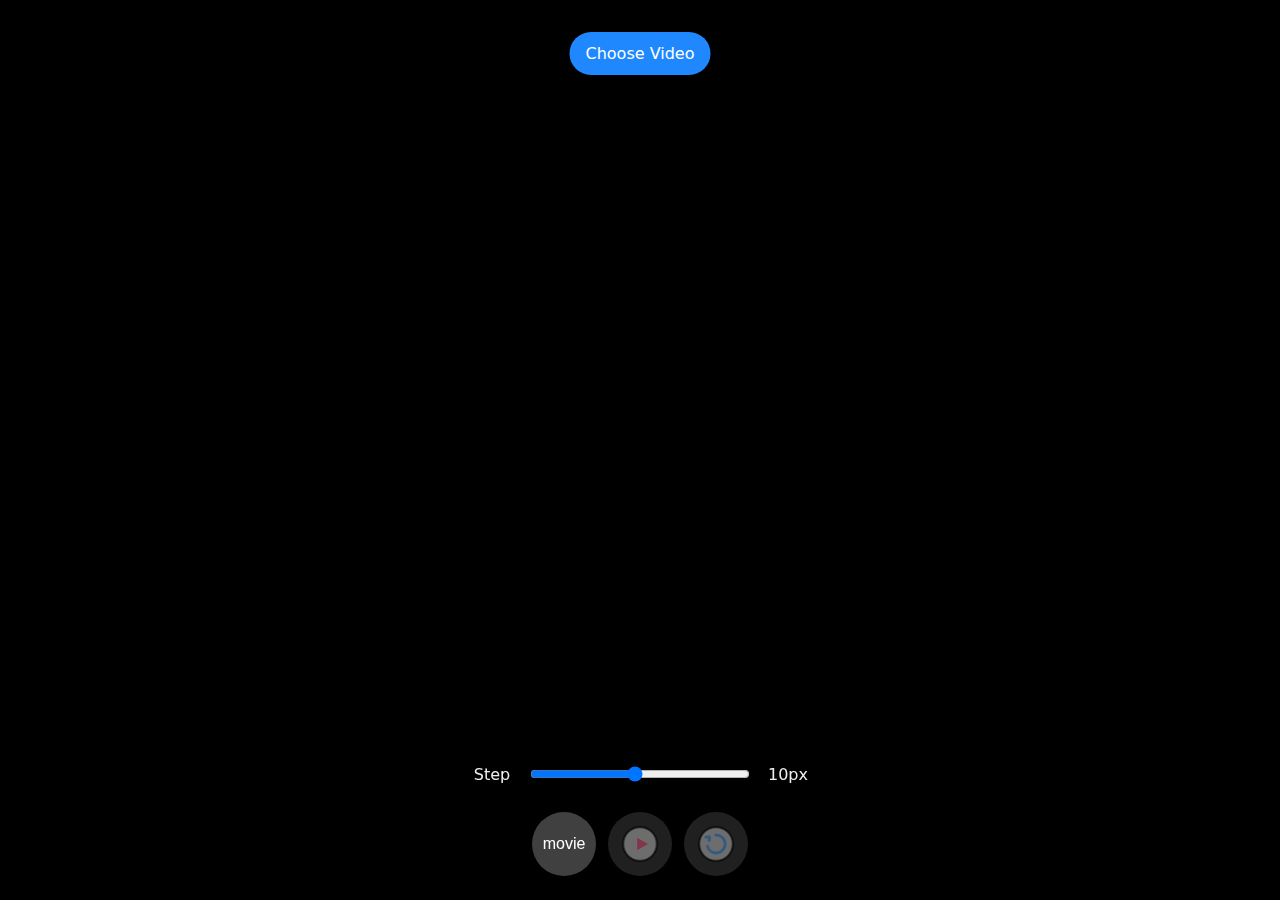
<file: ios.html>
<!DOCTYPE html>
<html lang="en">
<head>
  <meta charset="utf-8" />
  <title>iOS Video Loader</title>
  <meta name="viewport" content="width=device-width, initial-scale=1" />
  <link rel="stylesheet" href="assets/css/ios.css" />
  <link rel="stylesheet" href="https://fonts.googleapis.com/css2?family=Material+Symbols+Rounded:opsz,wght,FILL,GRAD@24,400,1,0" />
</head>
<body>
  <header class="app-header">
    <div class="picker-container">
      <label class="picker" for="fileInput">Choose Video</label>
      <input id="fileInput" type="file" accept="video/*" />
    </div>
  </header>

  <main class="app-main">
    <section id="video-wrapper">
      <video id="video" playsinline preload="metadata"></video>
      <div id="grid-overlay" class="overlay-disabled">
        <div class="grid-zone" data-action="height-minus"></div>
        <div class="grid-zone" data-action="move-up"></div>
        <div class="grid-zone" data-action="height-plus"></div>
        <div class="grid-zone" data-action="move-left"></div>
        <div class="grid-zone" data-action="toggle-overlay"></div>
        <div class="grid-zone" data-action="move-right"></div>
        <div class="grid-zone" data-action="width-minus"></div>
        <div class="grid-zone" data-action="move-down"></div>
        <div class="grid-zone" data-action="width-plus"></div>
      </div>
    </section>

    <section id="precision-control" class="hidden">
      <span>Step</span>
      <input id="precisionRange" type="range" min="1" max="20" value="10" />
      <span id="precisionValue">10px</span>
    </section>

    <aside id="timeline-panel" class="timeline-panel concealed" aria-hidden="true">
      <header class="timeline-header">
        <h2>Timeline</h2>
        <button id="closeTimelineBtn" class="icon-button" aria-label="Close timeline">
          close
        </button>
      </header>

      <section class="timeline-controls">
        <button id="randomToggleBtn" class="toggle-button" type="button" aria-pressed="false">
          Random
        </button>
        <button id="fadeToggleBtn" class="toggle-button" type="button" aria-pressed="false">
          Fade In
        </button>
        <label class="fade-slider" for="fadeSlider">
          Fade Duration
          <input id="fadeSlider" type="range" min="0" max="4000" step="100" value="800" />
          <span id="fadeSliderValue">0.8s</span>
        </label>
      </section>

      <section id="timeline-grid" class="timeline-grid" aria-live="polite">
        <p class="timeline-empty">No videos yet. Add some to build your timeline.</p>
      </section>
    </aside>
  </main>

  <footer class="app-footer">
    <div class="controls">
      <button
        id="timelineBtn"
        class="icon-button"
        type="button"
        aria-label="Open timeline"
        aria-expanded="false"
        aria-controls="timeline-panel"
      >
        movie
      </button>
      <button id="playBtn" class="icon-button" disabled aria-label="Play video">
        <img src="assets/icons/play.svg" alt="" aria-hidden="true" />
      </button>
      <button id="resetBtn" class="icon-button" disabled aria-label="Reset video">
        <img src="assets/icons/reset.svg" alt="" aria-hidden="true" />
      </button>
    </div>
  </footer>

  <script type="module" src="assets/js/videoLoader.js"></script>
</body>
</html>
</file>
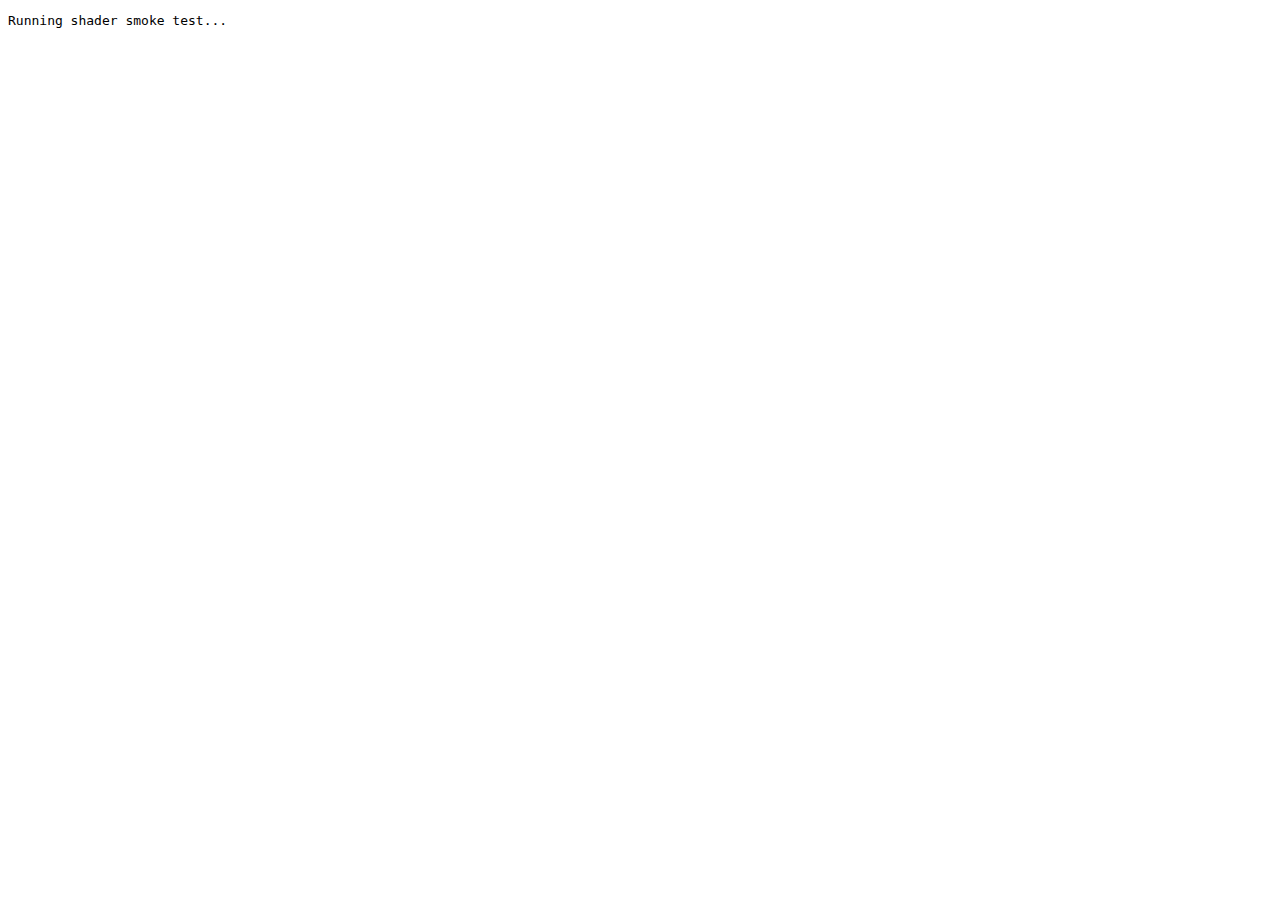
<file: shader-smoke-test.html>
<!doctype html>
<html lang="en">
  <head>
    <meta charset="UTF-8" />
    <meta name="viewport" content="width=device-width, initial-scale=1.0" />
    <title>Shader Smoke Test</title>
  </head>
  <body data-status="running">
    <pre id="result">Running shader smoke test...</pre>
    <script type="module" src="/src/shaderSmokeTest.ts"></script>
  </body>
</html>
</file>
<file: assets/css/ios.css>
:root {
  --offset-x: 0px;
  --offset-y: 0px;
  --width-adjust: 0px;
  --height-adjust: 0px;
}

html,
body {
  height: 100%;
  touch-action: manipulation;
}

body {
  font-family: system-ui, sans-serif;
  margin: 0;
  background: #111;
  color: #eee;
  overflow: hidden;
}

#video-wrapper {
  position: fixed;
  inset: 0;
  background: #000;
  overflow: hidden;
}

#video-wrapper > video,
.main-video {
  width: calc(100vw + var(--width-adjust));
  height: calc(100vh + var(--height-adjust));
  display: block;
  object-fit: fill;
  transform: translate(var(--offset-x), var(--offset-y));
  transform-origin: center;
  background: #000;
}

#grid-overlay {
  position: fixed;
  inset: 0;
  display: grid;
  grid-template-columns: repeat(3, 1fr);
  grid-template-rows: repeat(3, 1fr);
  z-index: 5;
  pointer-events: none;
}

.grid-zone {
  background: transparent;
  border: none;
  user-select: none;
  -webkit-user-select: none;
  touch-action: manipulation;
  pointer-events: auto;
}

#grid-overlay.overlay-disabled .grid-zone {
  pointer-events: none;
}

#grid-overlay.overlay-disabled .grid-zone[data-action='toggle-overlay'] {
  pointer-events: auto;
}

label.picker {
  position: fixed;
  top: 2rem;
  left: 50%;
  transform: translateX(-50%);
  z-index: 10;
}

#precision-control {
  position: fixed;
  bottom: 6.5rem;
  left: 50%;
  transform: translateX(-50%);
  display: flex;
  align-items: center;
  gap: 0.75rem;
  background: rgba(0, 0, 0, 0.6);
  padding: 0.75rem 1rem;
  border-radius: 999px;
  z-index: 10;
  backdrop-filter: blur(6px);
}

#precision-control span {
  min-width: 48px;
  text-align: center;
  font-variant-numeric: tabular-nums;
}

#precision-control input[type='range'] {
  width: 220px;
}

.controls {
  position: fixed;
  bottom: 1.5rem;
  left: 50%;
  transform: translateX(-50%);
  display: flex;
  gap: 0.75rem;
  z-index: 10;
}

button {
  background: transparent;
  color: #fff;
  border: 2px solid rgba(0, 0, 0, 0.5);
  padding: 0.75rem 1rem;
  border-radius: 999px;
  font-size: 1rem;
  min-width: 64px;
  text-align: center;
}

.icon-button {
  width: 64px;
  height: 64px;
  padding: 0;
  border-radius: 50%;
  display: flex;
  align-items: center;
  justify-content: center;
  background: rgba(128, 128, 128, 0.5);
  border: 2px solid transparent;
  transition: background 0.2s ease, border-color 0.2s ease, box-shadow 0.2s ease;
}

.icon-button img {
  width: 36px;
  height: 36px;
  display: block;
}

.icon-button.is-active {
  background: rgba(31, 136, 255, 0.85);
  border-color: rgba(31, 136, 255, 0.9);
  box-shadow: 0 0 12px rgba(31, 136, 255, 0.45);
}

#timeline-panel {
  position: fixed;
  inset: 0;
  z-index: 12;
  display: flex;
  flex-direction: column;
  background: rgba(8, 8, 8, 0.92);
  backdrop-filter: blur(10px);
  padding: 1.5rem;
  gap: 1.5rem;
  overflow: hidden;
  transition: opacity 0.3s ease, visibility 0.3s ease;
}

.timeline-header {
  display: flex;
  align-items: center;
  justify-content: flex-start;
}

.timeline-back {
  display: inline-flex;
  align-items: center;
  gap: 0.5rem;
  background: rgba(255, 255, 255, 0.08);
  border: 1px solid rgba(255, 255, 255, 0.15);
  border-radius: 999px;
  color: inherit;
  padding: 0.45rem 1rem;
  font-size: 0.95rem;
  letter-spacing: 0.02em;
  transition: background 0.2s ease, border-color 0.2s ease;
}

.timeline-back:hover,
.timeline-back:focus-visible {
  background: rgba(255, 255, 255, 0.18);
  border-color: rgba(255, 255, 255, 0.3);
}

.timeline-back:focus-visible {
  outline: 2px solid #1f88ff;
  outline-offset: 2px;
}

.timeline-back-icon {
  width: 1.1rem;
  height: 1.1rem;
  border: solid currentColor;
  border-width: 0 0 2px 2px;
  transform: rotate(45deg);
  display: inline-block;
  margin-right: 0.1rem;
}

.timeline-controls {
  display: flex;
  flex-wrap: wrap;
  gap: 1rem;
  align-items: center;
  justify-content: space-between;
}

.toggle-group {
  display: flex;
  gap: 0.75rem;
}

.toggle-button {
  background: rgba(255, 255, 255, 0.08);
  border: 1px solid rgba(255, 255, 255, 0.15);
  border-radius: 999px;
  color: inherit;
  padding: 0.5rem 1rem;
  font-size: 0.95rem;
  letter-spacing: 0.02em;
  transition: background 0.2s ease, color 0.2s ease, border-color 0.2s ease;
}

.toggle-button[aria-pressed='true'] {
  background: #1f88ff;
  border-color: #1f88ff;
  color: #fff;
}

.fade-slider {
  display: flex;
  align-items: center;
  gap: 0.75rem;
  background: rgba(255, 255, 255, 0.06);
  border-radius: 999px;
  padding: 0.5rem 0.75rem 0.5rem 1rem;
}

.fade-slider span {
  font-size: 0.9rem;
  min-width: max-content;
}

.fade-slider input[type='range'] {
  width: 180px;
}

.fade-slider input[type='range']:disabled {
  opacity: 0.4;
  cursor: not-allowed;
}

.timeline-grid {
  flex: 1;
  display: grid;
  grid-template-columns: repeat(3, minmax(0, 1fr));
  grid-template-rows: repeat(2, minmax(0, 1fr));
  gap: 1rem;
  width: 100%;
  height: 100%;
  overflow-y: auto;
  padding-right: 0.5rem;
}

.timeline-empty {
  grid-column: 1 / -1;
  align-self: center;
  justify-self: center;
  color: rgba(255, 255, 255, 0.65);
  font-size: 1rem;
  letter-spacing: 0.02em;
}

.timeline-item {
  position: relative;
  padding: 0;
  border-radius: 12px;
  overflow: hidden;
  border: 1px solid rgba(255, 255, 255, 0.12);
  background: rgba(0, 0, 0, 0.45);
  display: flex;
  align-items: center;
  justify-content: center;
  cursor: pointer;
  transition: transform 0.2s ease, border-color 0.2s ease;
  outline: none;
  color: inherit;
}

.timeline-item:hover,
.timeline-item:focus-visible {
  transform: translateY(-4px);
  border-color: #1f88ff;
  box-shadow: 0 12px 24px rgba(31, 136, 255, 0.2);
}

.timeline-item img {
  width: 100%;
  height: 100%;
  object-fit: cover;
}

.timeline-item-label {
  position: absolute;
  left: 0;
  right: 0;
  bottom: 0;
  padding: 0.35rem 0.6rem;
  font-size: 0.75rem;
  line-height: 1.2;
  background: linear-gradient(180deg, rgba(7, 7, 7, 0) 0%, rgba(7, 7, 7, 0.85) 100%);
  pointer-events: none;
  text-align: left;
  text-overflow: ellipsis;
  white-space: nowrap;
  overflow: hidden;
}

.timeline-item.active::after {
  content: '';
  position: absolute;
  inset: 0;
  border: 3px solid #1f88ff;
  border-radius: 10px;
  pointer-events: none;
}

label.picker {
  background: #1f88ff;
  color: white;
  border: none;
  padding: 0.75rem 1rem;
  border-radius: 999px;
  font-size: 1rem;
  min-width: 64px;
  text-align: center;
}

button:disabled {
  opacity: 0.5;
}

input[type='file'] {
  display: none;
}

.hidden {
  display: none;
}

.concealed {
  opacity: 0;
  visibility: hidden;
  pointer-events: none;
}

#timeline-panel.concealed {
  opacity: 0;
  visibility: hidden;
  pointer-events: none;
}
</file>
